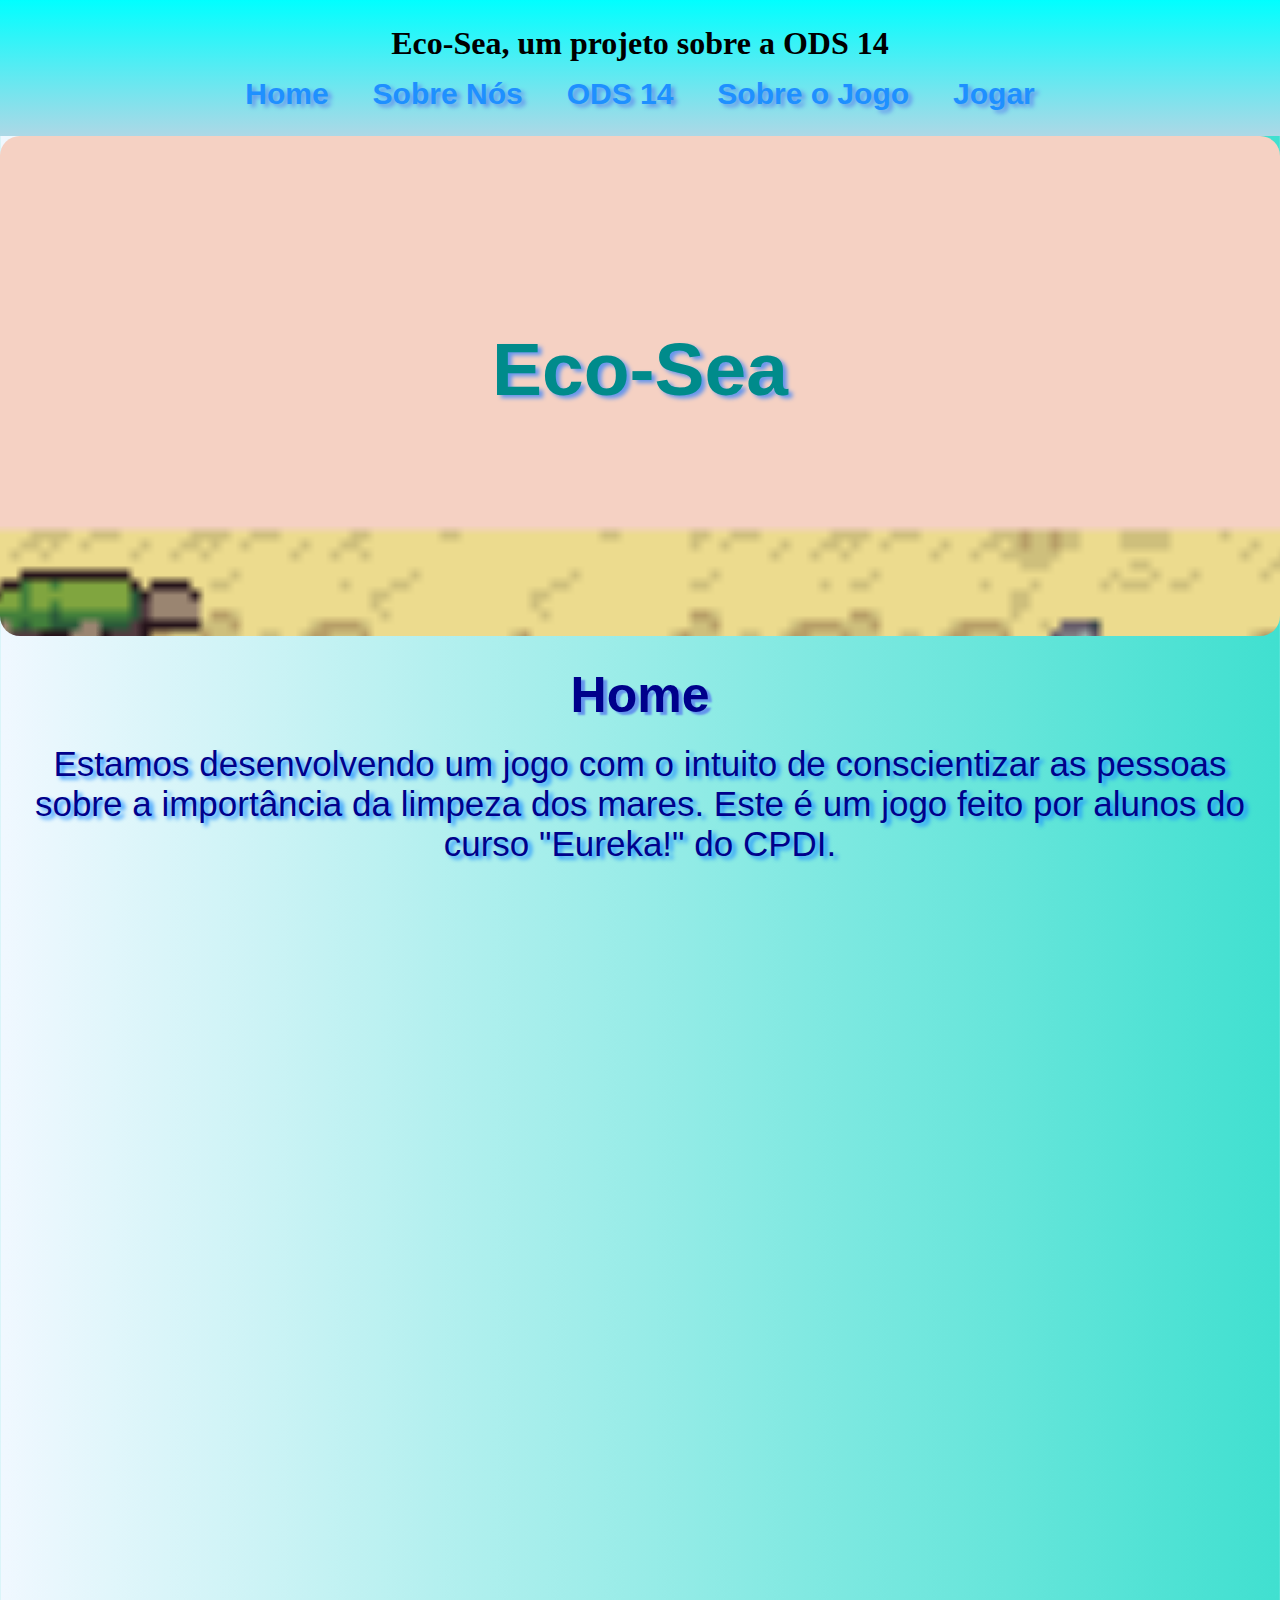
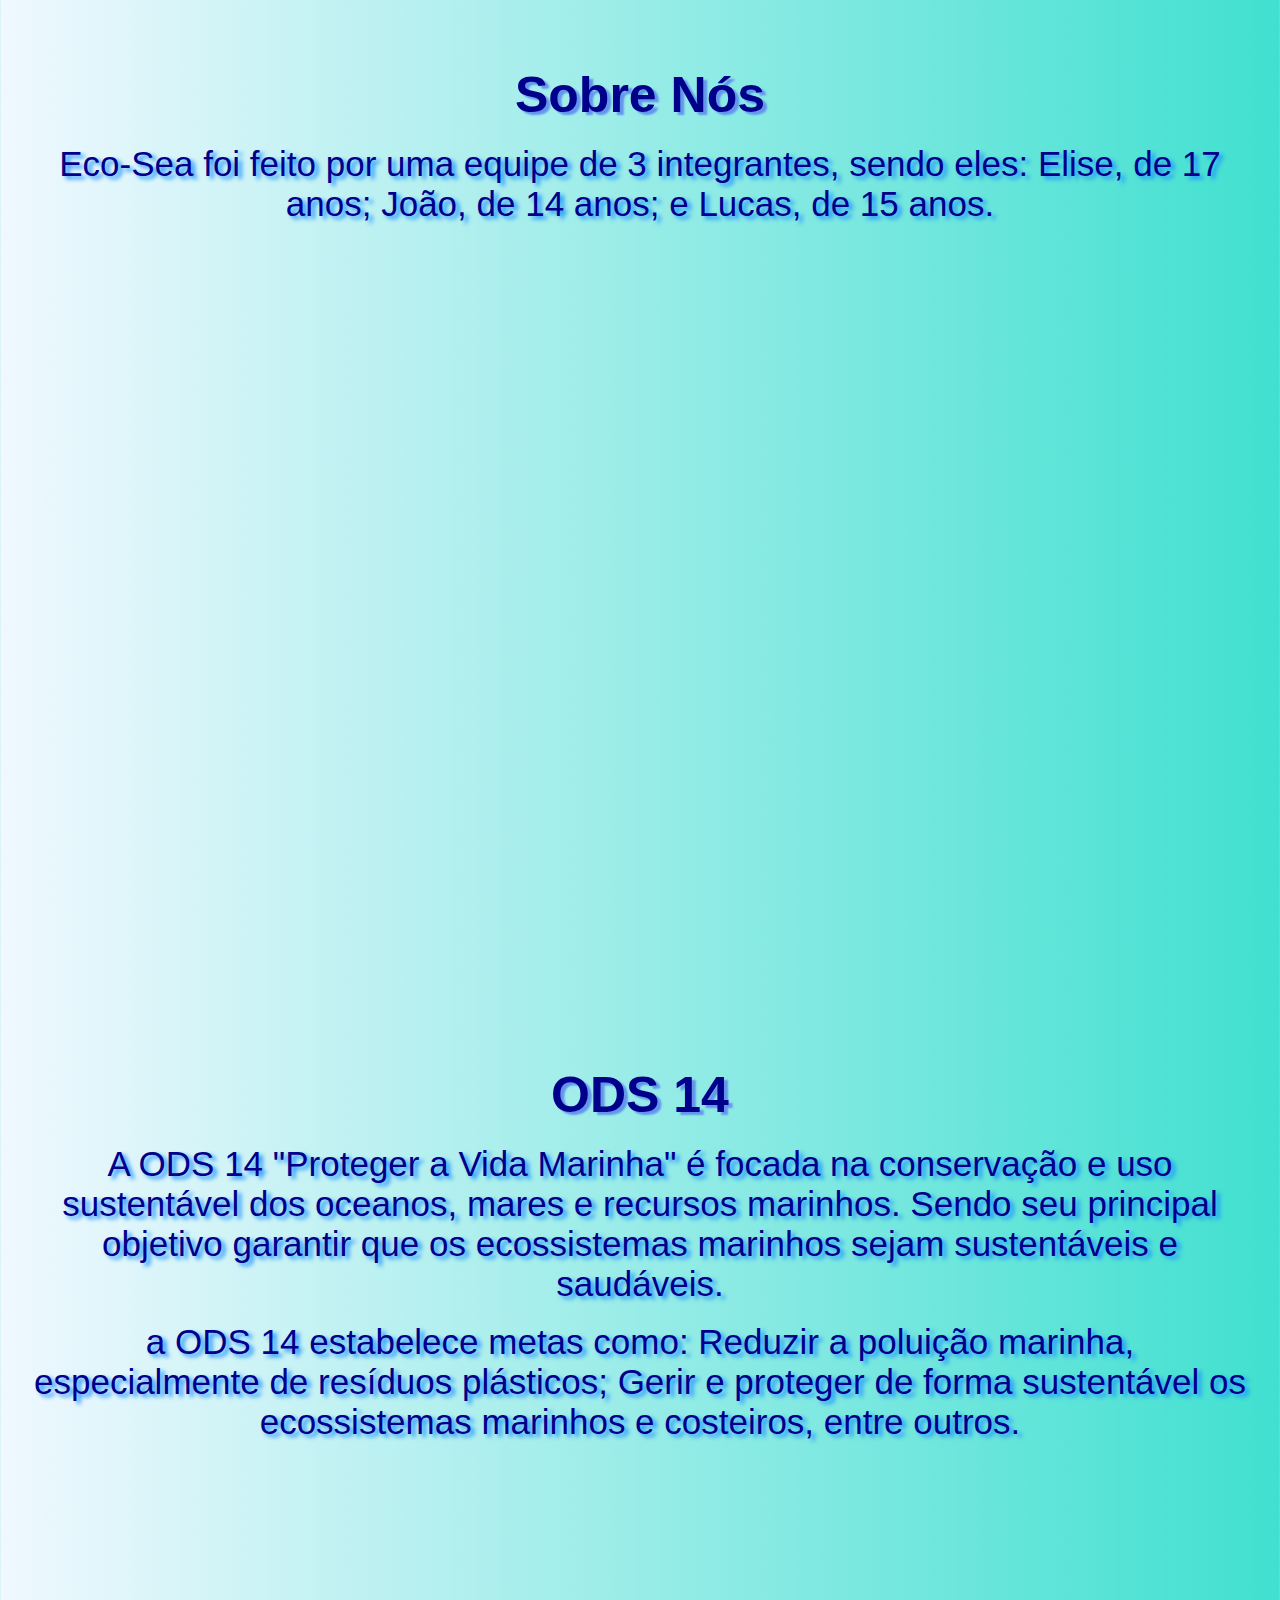
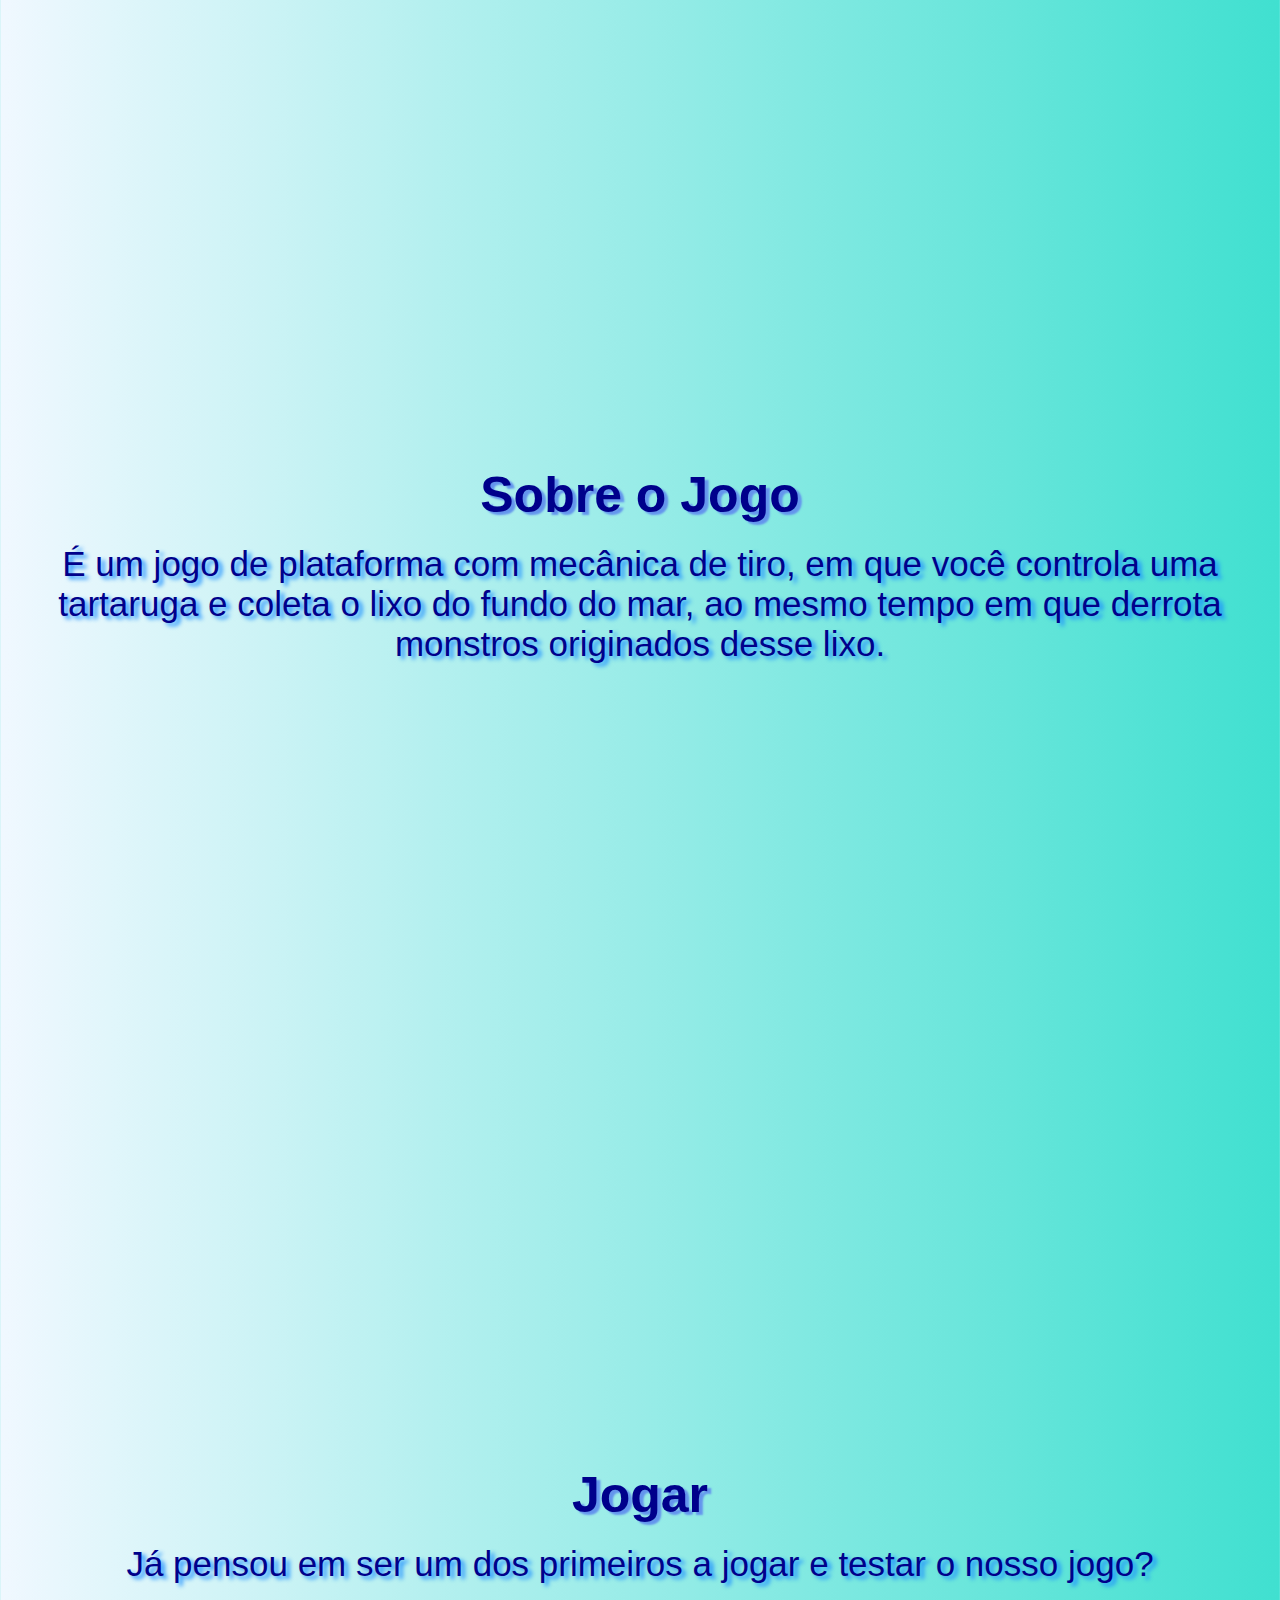
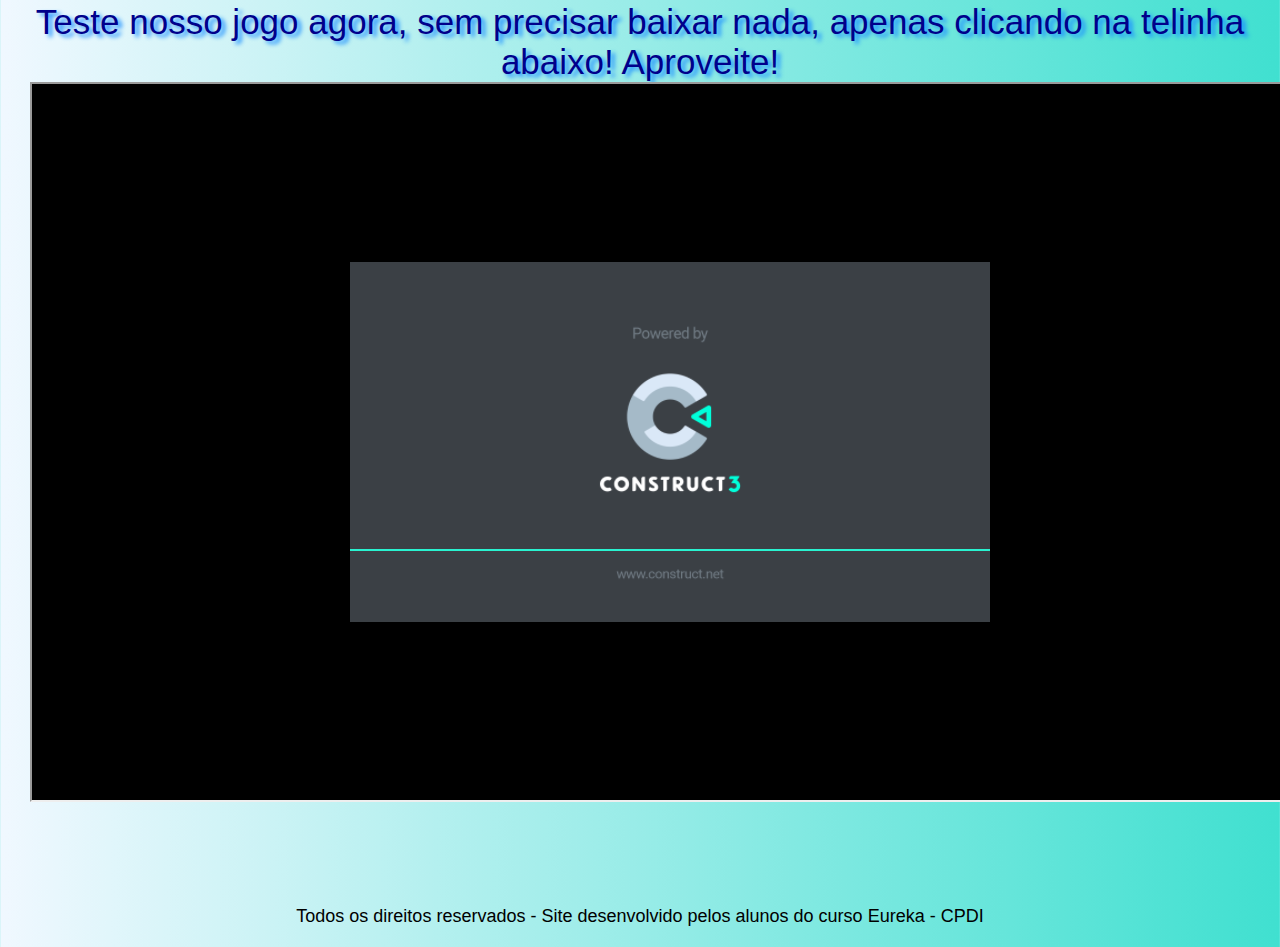
<file: index.html>
<!DOCTYPE html>
<html lang="pt-br">
<head>
    <meta charset="UTF-8">
    <meta name="viewport" content="width=device-width, initial-scale=1.0">
    <title>Eco-Sea; Um Projeto ODS</title>

    <link rel="stylesheet" href="style.css">
</head>
<body>
    <header>
        <h1>Eco-Sea, um projeto sobre a ODS 14</h1>

        <nav>
        <a href="#home">Home</a>
        <a href="#sobrenos">Sobre Nós</a>
        <a href="#ods">ODS 14</a>
        <a href="#sobrejogo">Sobre o Jogo</a>
        <a href="#jogar">Jogar</a>
        </nav>

    </header>

    <main>

        <section class="section-image1">
            <h2>Eco-Sea</h2>
        </section>

        <section id="home">
            <h3>Home</h3>

            <p>Estamos desenvolvendo um jogo com o intuito de conscientizar as pessoas sobre a importância da limpeza dos mares. Este é um jogo feito por alunos do curso "Eureka!" do CPDI.</p>
        </section>

        <section class="section-image2"></section>

        <section id="sobrenos">
            <h3>Sobre Nós</h3>

            <p>Eco-Sea foi feito por uma equipe de 3 integrantes, sendo eles: Elise, de 17 anos; João, de 14 anos; e Lucas, de 15 anos.</p>
        </section>

        <section class="section-image3"></section>

        <section id="ods">
            <h3>ODS 14</h3>

            <p>A ODS 14 "Proteger a Vida Marinha" é focada na conservação e uso sustentável dos oceanos, mares e recursos marinhos. Sendo seu principal objetivo garantir que os ecossistemas marinhos sejam sustentáveis e saudáveis.</p>
            <br>
            <p>a ODS 14 estabelece metas como: Reduzir a poluição marinha, especialmente de resíduos plásticos; Gerir e proteger de forma sustentável os ecossistemas marinhos e costeiros, entre outros.</p>
        </section>

        <section class="section-image4"></section>

        <section id="sobrejogo">
            <h3>Sobre o Jogo</h3>

            <p>É um jogo de plataforma com mecânica de tiro, em que você controla uma tartaruga e coleta o lixo do fundo do mar, ao mesmo tempo em que derrota monstros originados desse lixo. </p>
        </section>

        <section class="section-image5"></section>

        <section id="jogar">
            
            <h3>Jogar</h3>

            <p>Já pensou em ser um dos primeiros a jogar e testar o nosso jogo?</p>
            <br>
            <p>Teste nosso jogo agora, sem precisar baixar nada, apenas clicando na telinha abaixo! Aproveite!</p>
        
            <iframe src="./Game/index.html" width="1280" height="720" scrolling="no" noresize="noresize"></iframe>
        
        </section>


    </main>

    <footer>
        <p>Todos os direitos reservados - Site desenvolvido pelos alunos do curso Eureka - CPDI</p>
    </footer>

    
</body>
</html>
</file>
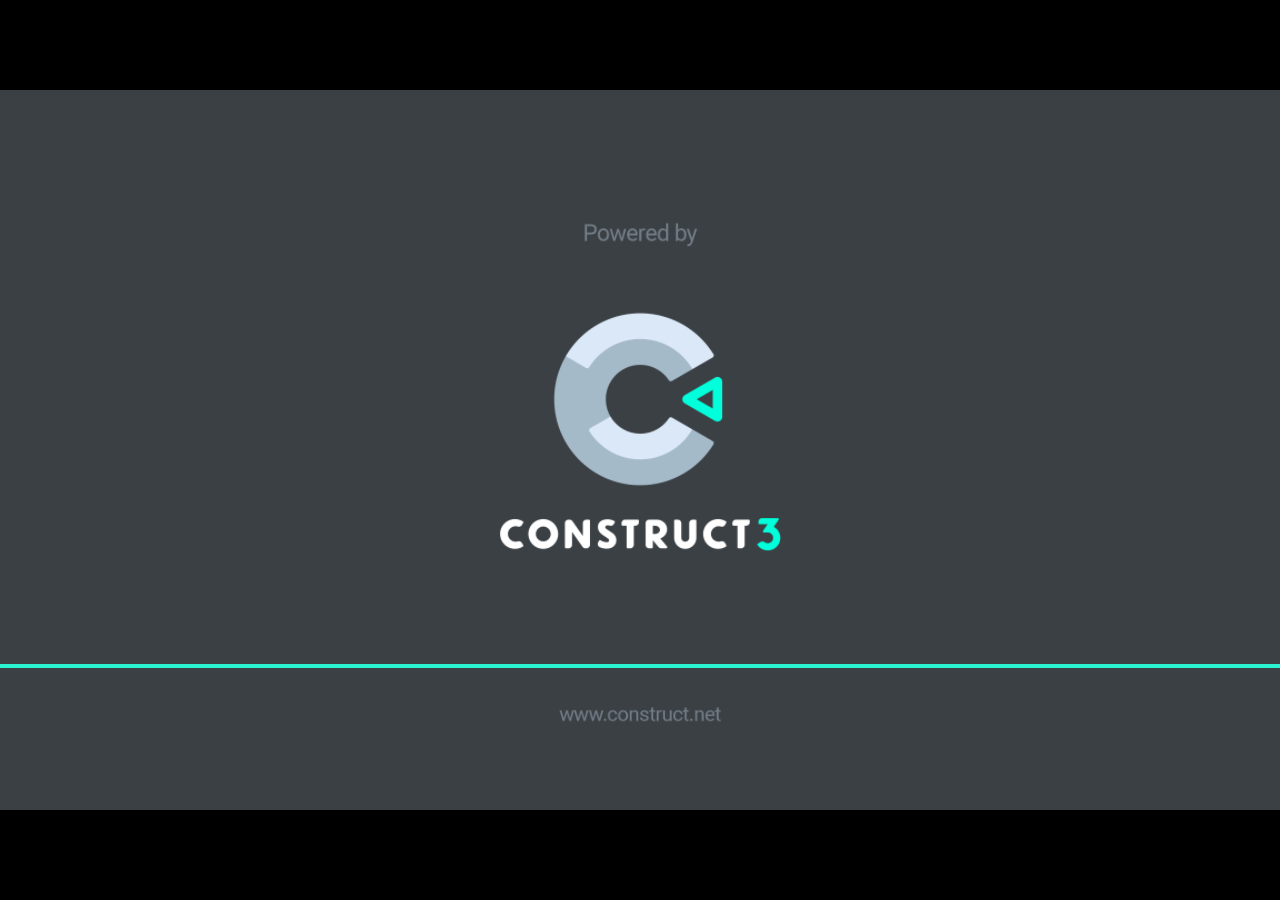
<file: Game/index.html>
<!DOCTYPE html>
<html>
<head>
    <meta charset="UTF-8">
	<title>Projeto Final</title>
	<meta name="viewport" content="width=device-width, initial-scale=1.0, maximum-scale=1.0, minimum-scale=1.0, user-scalable=no">
	
	<!-- Made with Construct, the game and app creator :: https://www.construct.net -->
	<meta name="generator" content="Scirra Construct">



	<link rel="manifest" href="appmanifest.json">
	<link rel="apple-touch-icon" sizes="128x128" href="icons/icon-128.png">
	<link rel="apple-touch-icon" sizes="256x256" href="icons/icon-256.png">
	<link rel="apple-touch-icon" sizes="512x512" href="icons/icon-512.png">
	<link rel="icon" type="image/png" href="icons/icon-512.png">

	<link rel="stylesheet" href="style.css">


</head> 
 
<body>

<script>
if (location.protocol.substr(0, 4) === "file")
{
	alert("Web exports won't work until you upload them. (When running on the file: protocol, browsers block many features from working for security reasons.)");
}
</script>
	

	
	<noscript>
		<div id="notSupportedWrap">
			<h2 id="notSupportedTitle">This content requires JavaScript</h2>
			<p class="notSupportedMessage">JavaScript appears to be disabled. Please enable it to view this content.</p>
		</div>
	</noscript>
	<script src="scripts/modernjscheck.js"></script>
	<script src="scripts/supportcheck.js"></script>
	<script src="scripts/offlineclient.js" type="module"></script>
	<script src="scripts/main.js" type="module"></script>
	<script src="scripts/register-sw.js" type="module"></script>

</body> 
</html>
</file>
<file: style.css>
*{
    padding: 0;
    margin: 0;
    box-sizing: border-box;
}

body{
    background: linear-gradient(to right, aliceblue, turquoise);
}

header{
    text-align: center;
    background: linear-gradient(to bottom, aqua, lightblue);
    padding: 25px;
}

nav{
    margin-top: 15px;
}

nav a{
    padding: 20px;
    font-family: 'Trebuchet MS', 'Lucida Sans Unicode', 'Lucida Grande', 'Lucida Sans', Arial, sans-serif;
    font-size: 30px;
    font-weight: bold;
    color: dodgerblue;
    text-decoration: none;
    text-shadow: 4px 3px 4px cornflowerblue;
}

nav a:hover{
    font-size: 38px;
    color: aliceblue;
}

.section-image1{
    width: 100%;
    height: 500px;
    text-align: center;
    padding: 30px;
    font-family: 'Segoe UI', Tahoma, Geneva, Verdana, sans-serif;
    text-shadow: 4px 3px 4px cornflowerblue;
    color: darkblue;
    border-radius: 20px;
    background-image: url(./img/imagem\ 01.png);
    background-size: cover;
    background-repeat: no-repeat;
    background-attachment: fixed;
    background-position: center;
}

.section-image1 h2{
    color: darkcyan;
    font-size: 75px;
    font-weight: 600px;
    margin-top: 160px;
}

section{
    width: 100%;
    height: 500px;
    text-align: center;
    padding: 30px;
    font-family: 'Segoe UI', Tahoma, Geneva, Verdana, sans-serif;
    border-radius: 20px;
    text-shadow: 4px 3px 4px dodgerblue;
    color: darkblue;
}

section h3{
    margin-bottom: 20px;
    text-shadow: 4px 3px 2px cornflowerblue;
    font-size: 50px;
}

section p{
    font-size: 35px;
    text-shadow: 4px 3px 4px dodgerblue;
}

.section-image2{
    background-image: url(./img/imagem\ 02.png);
    background-position: center;
    background-repeat: no-repeat;
    background-size: cover;
    background-attachment: fixed;
}

.section-image3{
    background-image: url(./img/imagem\ 04.png);
    background-position: center;
    background-repeat: no-repeat;
    background-size: cover;
    background-attachment: fixed;
}

.section-image4{
    background-image: url(./img/ods\ 14\ imagem.jpg);
    background-position: center;
    background-repeat: no-repeat;
    background-size: cover;
    background-attachment: fixed;
}

.section-image5{
    background-image: url(./img/imagem\ 05.png);
    background-position: center;
    background-repeat: no-repeat;
    background-size: cover;
    background-attachment: fixed;
}

footer{
    font-size: 20px;
    padding: 20px;
    margin-top: 550px;
    text-align: center;
}

footer p{
    font-size: 18px;
    font-family: 'Segoe UI', Tahoma, Geneva, Verdana, sans-serif;
}
</file>
<file: Game/style.css>
html, body {
	padding: 0;
	margin: 0;
	overflow: hidden;
	height: 100%;
}

body {
	background: #000000;
	color: white;
}

html, body, canvas {
	touch-action-delay: none;
	touch-action: none;
}

canvas, .c3htmlwrap {
	position: absolute;
}

.c3htmlwrap {
	contain: strict;
}

.c3overlay {
	pointer-events: none;
}

.c3htmlwrap > * {
	pointer-events: auto;
}

/* HACK - work around elements being selectable only in iOS WKWebView for some reason */
html[ioswebview] .c3htmlwrap,
html[ioswebview] canvas {
	-webkit-user-select: none;
	user-select: none;
}

html[ioswebview] .c3htmlwrap > * {
	-webkit-user-select: auto;
	user-select: auto;
}

#notSupportedWrap {
	margin: 2em auto 1em auto;
	width: 75%;
	max-width: 45em;
	border: 2px solid #aaa;
	border-radius: 1em;
	padding: 2em;
	background-color: #f0f0f0;
	font-family: "Segoe UI", Frutiger, "Frutiger Linotype", "Dejavu Sans", "Helvetica Neue", Arial, sans-serif;
	color: black;
}

#notSupportedTitle {
	font-size: 1.8em;
}

.notSupportedMessage {
	font-size: 1.2em;
}

.notSupportedMessage em {
	color: #888;
}

/* bbcode styles */
.bbCodeH1 {
	font-size: 2em;
	font-weight: bold;
}

.bbCodeH2 {
	font-size: 1.5em;
	font-weight: bold;
}

.bbCodeH3 {
	font-size: 1.25em;
	font-weight: bold;
}

.bbCodeH4 {
	font-size: 1.1em;
	font-weight: bold;
}

.bbCodeItem::before {
	content: " • ";
}

/* For text icons converted to HTML: size the height to the line height
   preserving the aspect ratio. Also add position: relative as that allows
   just adding a 'top' style for the iconoffsety style. */
.c3-text-icon {
	height: 1em;
	width: auto;
	position: relative;
}

/* screen reader text */
.c3-screen-reader-text {
	position: absolute;
	width: 1px;
    height: 1px;
    overflow: hidden;
    clip: rect(1px, 1px, 1px, 1px);
}
</file>
